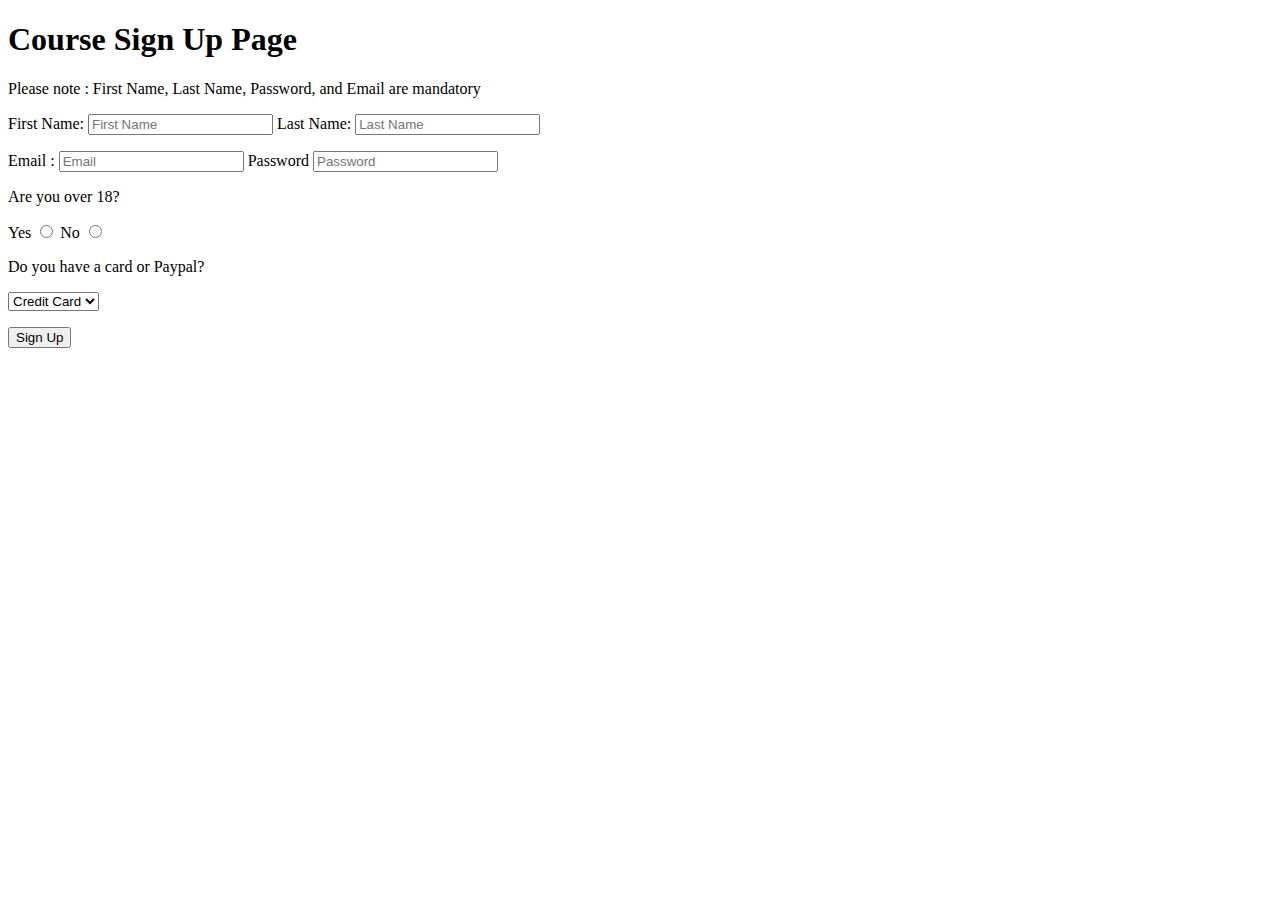
<file: JoseExercise02.html>
<!DOCTYPE html>
<html lang="en">
<head>
    <meta charset="UTF-8">
    <title>Exercise02</title>
</head>
<body>

    <h1> Course Sign Up Page</h1>
    <p> Please note :  First Name, Last Name, Password, and Email are mandatory</p>
    <form>

        <label for="01">First Name: </label>
        <input id="01" type="text" PLACEHOLDER="First Name" name="" height=" 50">

        <label for="02">Last Name: </label>
        <input id="02" type="text" PLACEHOLDER="Last Name" height=" 50">

        <p></p>

        <label for="03">Email : </label>
        <input id="03" type="text" PLACEHOLDER="Email" name="" height=" 50" required="">

        <label for="04">Password </label>
        <input id="04" type="password" PLACEHOLDER="Password" height=" 50" required="">

        <p>Are you over 18?</p>
        <lable for="Y"> Yes</lable>
        <input id="Y" type="radio"name="Over" VALUE="Yes">

        <lable for="N"> No</lable>
        <input id="N" type="radio" name="Over" VALUE="No">

        <p> Do you have a card or Paypal?</p>

        <select name = 'Payment'>
            <option value=" CC" > Credit Card</option>
            <option value=" PP" > Paypal</option>
            <option value=" UP" > UPI</option>

        </select>

        <p></p>

        <input type="submit" name=" " value = "Sign Up">


    </form>


</body>
</html>
</file>
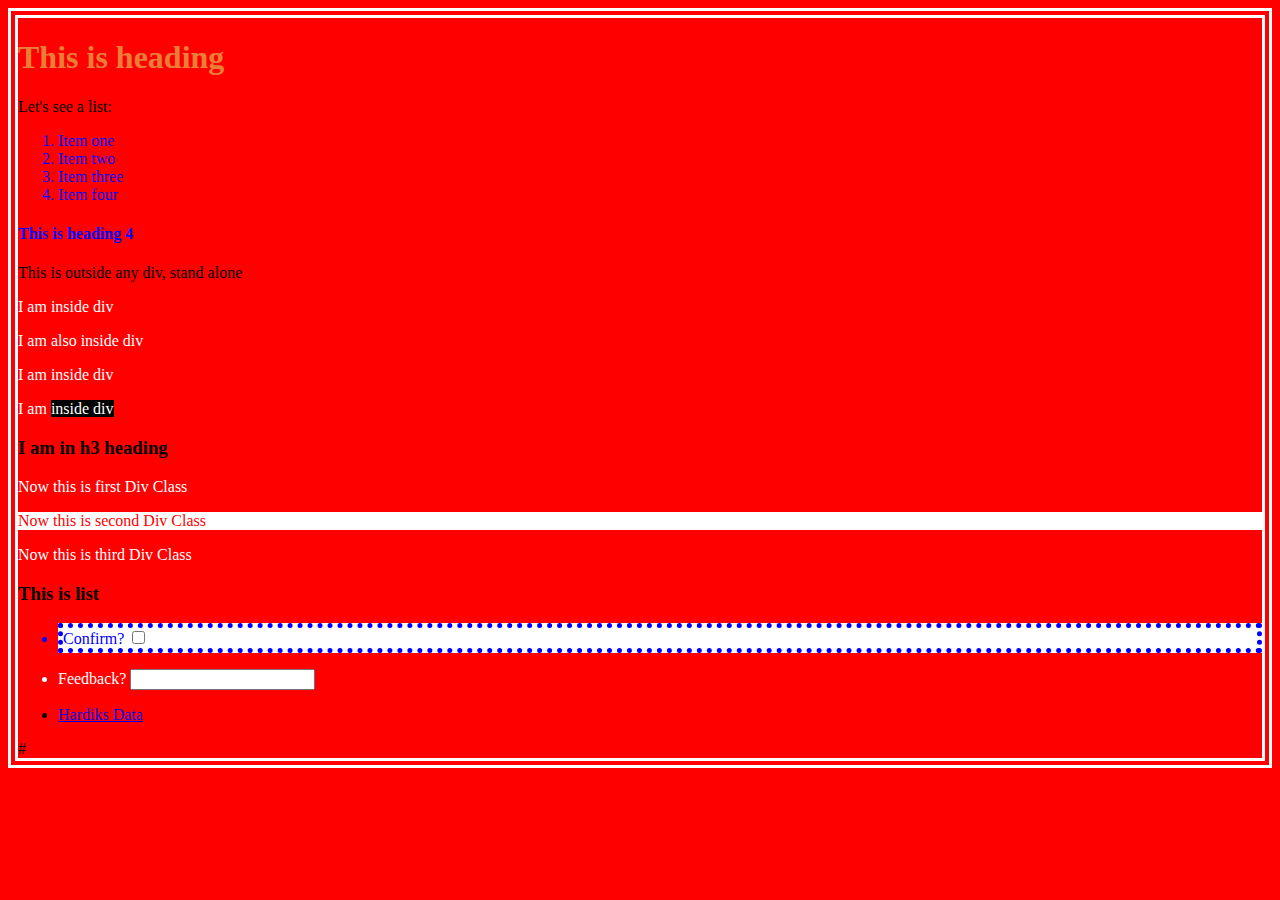
<file: part1.html>
<!DOCTYPE html>
<html lang="en">
<head>
    <meta charset="UTF-8">
    <title>CSS Basics</title>
    <link rel="stylesheet" href="master.css">
</head>
<body>
    <h1> This is heading</h1>

    <p> Let's see a list:</p>

    <ol>
        <li> Item one</li>
        <li> Item two</li>
        <li> Item three</li>
        <li> Item four</li>
    </ol>

    <h4> This is heading 4</h4>

    <p> This is outside any div, stand alone</p>

    <div>
        <p> I am inside div</p>
        <p> I am also inside div</p>
        <p> I am inside div</p>
        <p> I am <span>inside div</span></p>

    </div>

    <h3> I am in h3 heading</h3>

    <div class=" firstdiv">
        <p> Now this is first Div Class</p>

    </div>

    <div class="seconddiv">
        <p> Now this is second Div Class</p>

    </div>

    <div class=" thirddiv">
        <p> Now this is third Div Class</p>

    </div>

    <h3 id="h03"> This is list</h3>

    <ul>
        <li id="confirmid"> Confirm? <input type="checkbox" name=" " value=""></li>
        <p> </p>
        <li id="FeedbackID"> Feedback? <input type="text" name="" value=" " placeholder="Write your Feedback"></li>
        <p> </p>
        <li> <a href="https://www.jetbrains.com/help/pycharm/auto-completing-code.html"> Hardiks Data</a> </li>
        <p> </p>

    </ul>

</body>
</html>

#<!-- Path: Django\part1.html -->
</file>
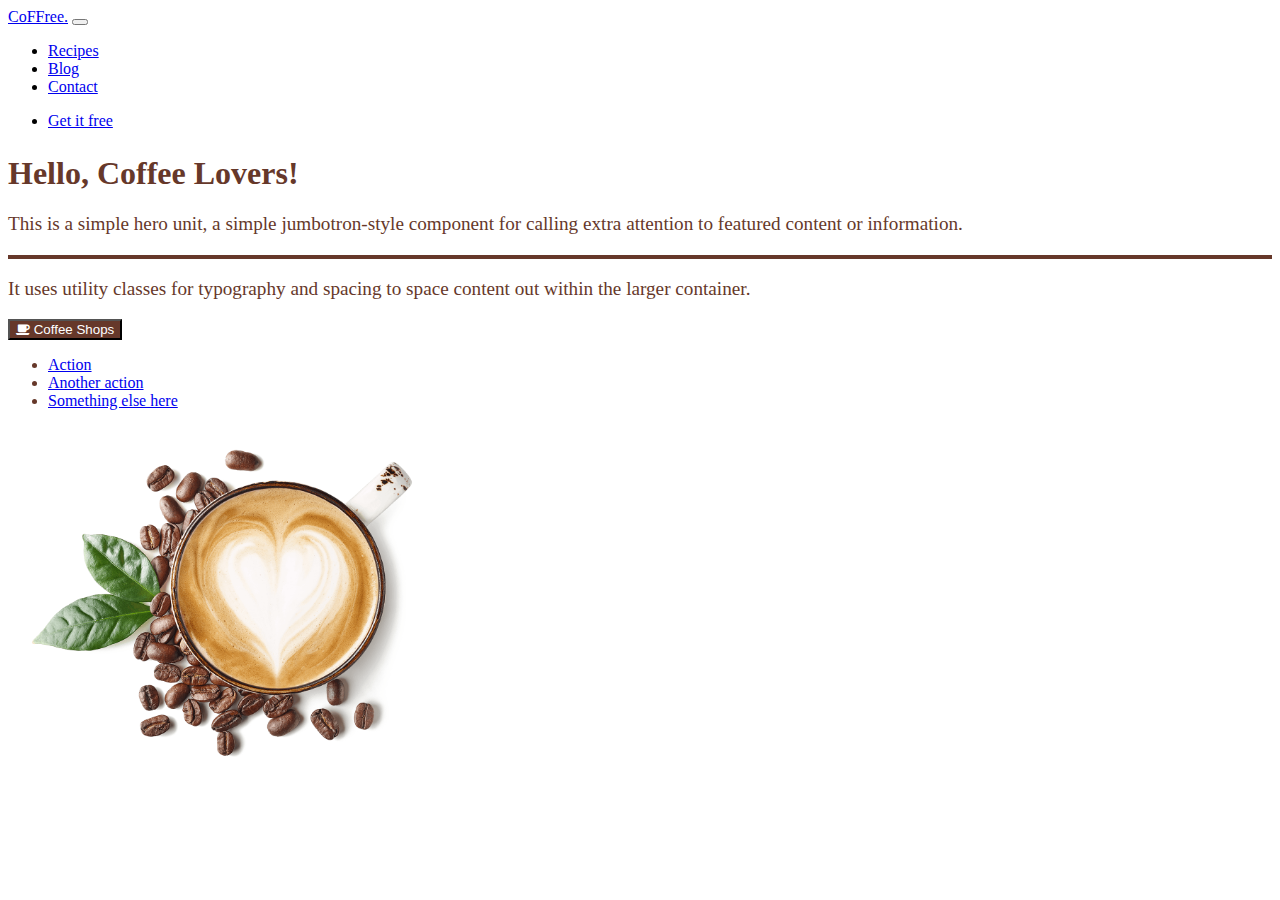
<file: Frontend/navbar.html>
<!DOCTYPE html>
<html lang="en">
<head>

    <meta charset="UTF-8">
    <title>CoffeeBar</title>

    <!-- CSS only -->
   
    <link href="https://cdn.jsdelivr.net/npm/bootstrap@5.2.0/dist/css/bootstrap.min.css" rel="stylesheet" integrity="sha384-gH2yIJqKdNHPEq0n4Mqa/HGKIhSkIHeL5AyhkYV8i59U5AR6csBvApHHNl/vI1Bx" crossorigin="anonymous"> 
    <link rel="stylesheet" href="https://cdnjs.cloudflare.com/ajax/libs/font-awesome/4.7.0/css/font-awesome.min.css">
    <link rel="stylesheet" href="navbar.css">    
</head>

<body>


    <nav class="navbar navbar-expand-lg navbar-dark bg-dark  d-flex justify-content-end">

        <div class="container">

            <a class="navbar-brand" href="navbar.html" >CoFFree.</a>

            <button class="navbar-toggler" type="button" data-bs-toggle="collapse" data-bs-target="#myMenu" aria-controls="navbarSupportedContent" aria-expanded="false" aria-label="Toggle navigation">
                
                <span class="navbar-toggler-icon"></span>

            </button>
        

            <div class="collapse navbar-collapse" id="myMenu">

                    <ul class="navbar-nav">

                        <li class="nav-item"><a class="nav-link" href="https://themewagon.com/themes/free-bootstrap-4-html5-app-landing-page-template-beam/" target="_main">Recipes</a></li>
                        <li class="nav-item"><a class="nav-link" href="#">Blog</a></li>
                        <li class="nav-item"><a class="nav-link" href="#">Contact</a></li>

                    </ul>

            </div>

            <div class="collapse navbar-collapse justify-content-end" id="myMenu">

                <ul class="navbar-nav">

                    <li class="nav-item"><a class="nav-link" href="https://themewagon.com/themes/free-bootstrap-4-html5-app-landing-page-template-beam/" target="_main">Get it free</a></li>
  
                </ul>

        </div>

        </div>

    </nav>

    <div class="container">


        <div class="row">

            <div class="col-sm-6 ">
                
 
                    <h1 class="display-4">Hello, Coffee Lovers!</h1>
                    <p class="lead" align="left">This is a simple hero unit, a simple jumbotron-style component for calling extra attention to featured content or information.</p>
                    <hr>
                    <p class="lead ">It uses utility classes for typography and spacing to space content out within the larger container.</p>
        
                    <div class="dropdown">
                        <button class="btn btn-secondary dropdown-toggle" type="button" data-bs-toggle="dropdown" aria-expanded="false">
                            <i class="fa fa-coffee" aria-hidden="true"></i> Coffee Shops
                        </button>
                        <ul class="dropdown-menu">
                          <li><a class="dropdown-item" href="#">Action</a></li>
                          <li><a class="dropdown-item" href="#">Another action</a></li>
                          <li><a class="dropdown-item" href="#">Something else here</a></li>
                        </ul>
                      </div>

                    <!-- <a class="btn btn-primary btn-lg" href="#" role="button"><i class="fa fa-coffee" aria-hidden="true"></i> Coffee Shops</a> -->
                    

            </div>

            <div class="col-sm-6 "> <img class="CoffeImg" src="henrys_coffee_kaffeetasse.png" ></div>
                
        </div>
    </div>
    	
    <script src="https://cdn.jsdelivr.net/npm/@popperjs/core@2.11.5/dist/umd/popper.min.js" integrity="sha384-Xe+8cL9oJa6tN/veChSP7q+mnSPaj5Bcu9mPX5F5xIGE0DVittaqT5lorf0EI7Vk" crossorigin="anonymous"></script>
    <script src="https://cdn.jsdelivr.net/npm/bootstrap@5.2.0/dist/js/bootstrap.min.js" integrity="sha384-ODmDIVzN+pFdexxHEHFBQH3/9/vQ9uori45z4JjnFsRydbmQbmL5t1tQ0culUzyK" crossorigin="anonymous"></script>



</body>
</html>
</file>
<file: master.css>
\selected tag {
    property: value;
}

h1,h4,ol {
    color : blue;
}

h1 {
    color : rgba(26, 252, 111,1);
}

div {
    color : white;
}

h1 {
    color :rgba(216, 252, 111,0.5);
}

body {
    background: url(https://th.bing.com/th/id/R.b76330e6e48c823f4c1009af12b3c694?rik=9bL5HDN8r9luuA&riu=http%3a%2f%2fwww.tapeciarnia.pl%2ftapety%2fnormalne%2f224889_google.jpg&ehk=KtyweITDnVlIxTknyW0uGHlutM4FvXfJCak11p8XF6I%3d&risl=&pid=ImgRaw&r=0);
    background-color: red;
    border-color : white;
    border-width: 10px;
    border-style: double;
}

span {
    background : black;
    color: white;
}

.seconddiv {
    color: red;
    background-color: white;
}

#confirmid{
    color: red;
}

#confirmid{
    background-color: white;
    color:Blue;
    border-style: dotted;
    border-width : 5px;

}

#FeedbackID {
    color: white;
    font-size : 22;
}
</file>
<file: Frontend/navbar.css>
.jumbotron{
    width: 600px;
    height: 350px;
    background-color: white;
    color: black;
    margin-top: 250px;
    border-radius: 5px;
    padding: 10px;
}



.row{

    margin-top: 25px;
    color: #66382A;
}

.coffeBox{

    width: 200px;
    height: 200px;
}

.CoffeImg{

    width: 425px;
    height: 350px;
}
body{

    
    background-repeat: no-repeat;
    background-size: cover;
    
}

.btn-secondary{

    background-color: #66382A;
    color: white;

}

.lead{
    font-weight:400;
    font-size: larger;
    
}

hr{
    border: 2px solid #66382A;
    opacity: 1.0;
}
</file>
